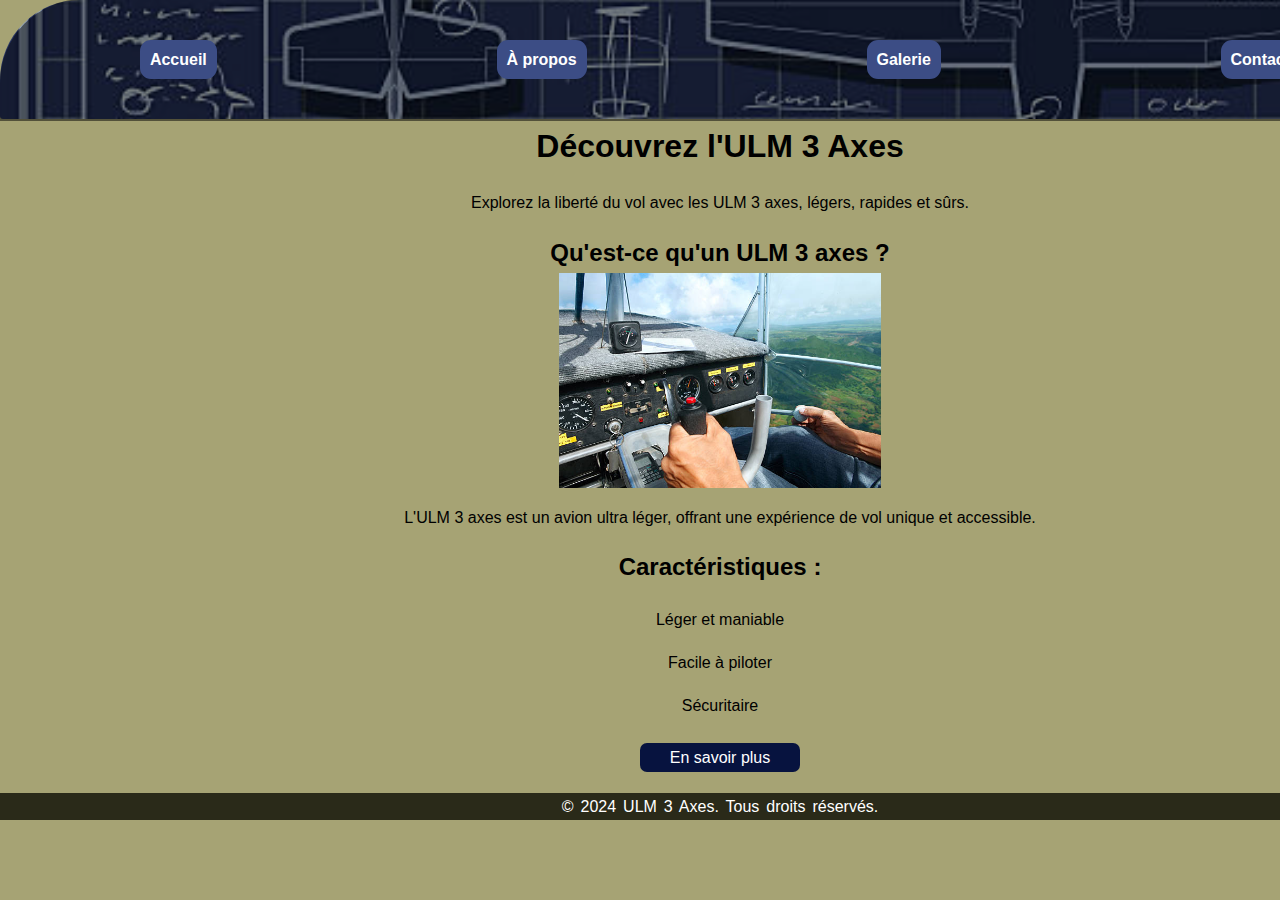
<file: index.html>
<!DOCTYPE html>
<html lang="fr">
<head>
    <meta charset="UTF-8">
    <meta name="viewport" content="width=device-width, initial-scale=1.0">
    <meta name="description" content="Découvrez l'univers des ULM ultra léger motorisé 3 axes.">
    <title>Accueil - ULM 3 Axes</title>
    <link rel="stylesheet" href="/assets/css/style.css">
    <link rel="stylesheet" href="/assets/css/animations.css">
</head>
<body>
    <header>
        <nav>
            <ul>
                <li><a href="index.html">Accueil</a></li>
                <li><a href="about.html">À propos</a></li>
                <li><a href="gallery.html">Galerie</a></li>
                <li><a href="contact.php">Contact</a></li>
            </ul>
        </nav>
     </header>
    <main>   
        <h1>Découvrez l'ULM 3 Axes</h1>
        <p>Explorez la liberté du vol avec les ULM 3 axes, légers, rapides et sûrs.</p>
        
    
        <section class="intro">
            <h2>Qu'est-ce qu'un ULM 3 axes ?</h2>
            <img id="img10" src="/assets/images/cockpit.jpg"  alt="" />
            <p>L'ULM 3 axes est un avion ultra léger, offrant une expérience de vol unique et accessible.</p>
        </section>
        <section class="features">
            <h2 class="caracteristiques">Caractéristiques :</h2>
            <div class="desc">
                <p class="l1">Léger et maniable </p>
                <p class="l2">Facile à piloter</p>
                <p class="l3">Sécuritaire</p>
            </div>
            
        </section>
        <a href="about.html" class="cta-button">En savoir plus</a>
    </main>
    <footer>
        <p>&copy; 2024 ULM 3 Axes. Tous droits réservés.</p>
    </footer>
    <script src="/assets/js/scripts.js"></script>
</body>
</html>
</file>
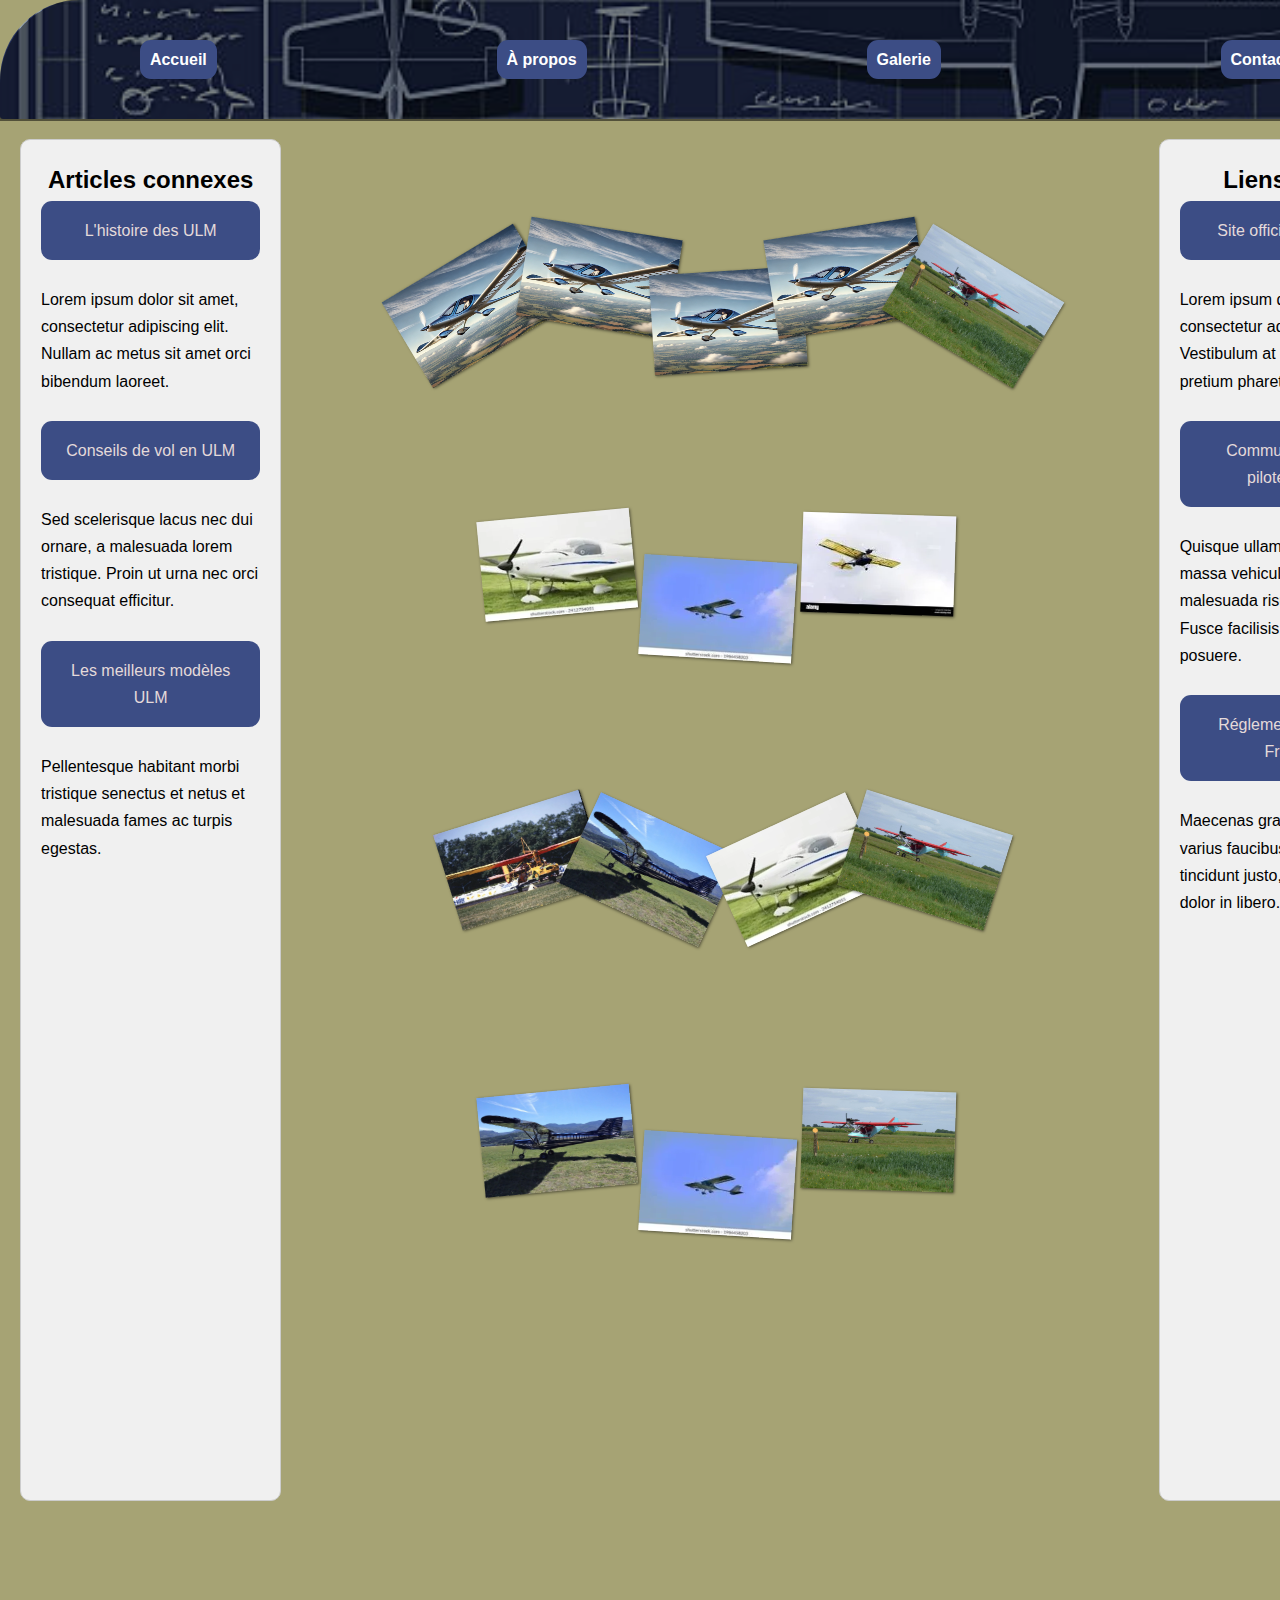
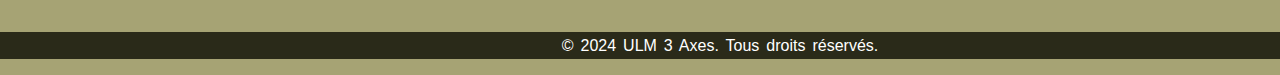
<file: gallery.html>
<!DOCTYPE html>
<html lang="fr">
<head>
    <meta charset="UTF-8">
    <meta name="viewport" content="width=device-width, initial-scale=1.0">
    <meta name="description" content="Découvrez l'univers des ULM ultra léger motorisé 3 axes.">
    <title>gallery - ULM 3 Axes</title>
    <link rel="stylesheet" href="/assets/css/style.css">
    <link rel="stylesheet" href="/assets/css/gallery.css">
    <link rel="stylesheet" href="/assets/css/animations.css">
</head>
<body class="home">
    <header>
        <nav>
            <ul>
                <li><a href="index.html">Accueil</a></li>
                <li><a href="about.html">À propos</a></li>
                <li><a href="gallery.html">Galerie</a></li>
                <li><a href="contact.php">Contact</a></li>
            </ul>
        </nav>
     </header>
    <main>   
        <div class="content">

            <!-- Premier aside - informations ou articles connexes -->
            <aside class="left-sidebar">
                <h2>Articles connexes</h2>
                <ul>
                    <li><a href="article1.html">L'histoire des ULM</a></li>
                    <p>Lorem ipsum dolor sit amet, consectetur adipiscing elit. Nullam ac metus sit amet orci bibendum laoreet.</p>
            
                    <li><a href="article2.html">Conseils de vol en ULM</a></li>
                    <p>Sed scelerisque lacus nec dui ornare, a malesuada lorem tristique. Proin ut urna nec orci consequat efficitur.</p>
            
                    <li><a href="article3.html">Les meilleurs modèles ULM</a></li>
                    <p>Pellentesque habitant morbi tristique senectus et netus et malesuada fames ac turpis egestas.</p>
                </ul>
            </aside>

            <!-- Section principale : galerie -->
            <section class="gallery">
                <div class="image-row">
                    <img src="/assets/images/img/DALL·E.webp" alt="Avion en plein vol" title="Voici un avion en plein vol">
                    <img src="/assets/images/img/DALL·E.webp" alt="Avion en plein vol" title="Voici un avion en plein vol">
                    <img src="/assets/images/img/DALL·E.webp" alt="Avion en plein vol" title="Voici un avion en plein vol">
                    <img src="/assets/images/img/DALL·E.webp" alt="un ulm futuriste!"title="un ulm futuriste!">
                    <img src="/assets/images/img/signa.webp" alt="Ulm x-air" title="le fameux x-AIR dit tube et toile">
                </div>

                <div class="image-row">
                    <img src="/assets/images/img/A1.webp" alt="Avion en plein vol" title="Voici un avion en plein vol">
                    <img src="/assets/images/img/B2.webp" alt="Avion en plein vol" title="Voici un avion en plein vol">
                    <img src="/assets/images/img/téléchargement.webp" alt="Avion en plein vol" title="Voici un avion en plein vol">
                </div>

                <div class="image-row">
                    <img src="/assets/images/img/Ulm2CV1988.webp"alt="Avion en plein vol" title="Voici un avion en plein vol">
                    <img src="/assets/images/img/ulmG1.webp" alt="Avion en plein vol" title="Voici un avion en plein vol">
                    <img src="/assets/images/img/A1.webp" alt="Avion en plein vol" title="Voici un avion en plein vol">
                    <img src="/assets/images/img/signa.webp" alt="Avion en plein vol" title="Voici un avion en plein vol">
                </div>

                <div class="image-row">
                    <img src="/assets/images/img/ulmG1.webp" alt="Avion en plein vol" title="Voici un avion en plein vol">
                    <img src="/assets/images/img/B2.webp" alt="Avion en plein vol" title="Voici un avion en plein vol">
                    <img src="/assets/images/img/signa.webp" alt="Avion en plein vol" title="Voici un avion en plein vol">
                </div>
            </section>

            <!-- Deuxième aside - liens ou autres informations -->
            <aside class="right-sidebar">
                <h2>Liens utiles</h2>
                <ul>
                    <li><a href="https://www.exemple.com" target="_blank">Site officiel de l'ULM</a></li>
                    <p>Lorem ipsum dolor sit amet, consectetur adipiscing elit. Vestibulum at nisi sit amet nisl pretium pharetra.</p>
                
                    <li><a href="https://www.exemple.com" target="_blank">Communauté des pilotes ULM</a></li>
                    <p>Quisque ullamcorper velit ac massa vehicula, nec malesuada risus tincidunt. Fusce facilisis diam a turpis posuere.</p>
                
                    <li><a href="https://www.exemple.com" target="_blank">Réglementations en France</a></li>
                    <p>Maecenas gravida, libero at varius faucibus, risus enim tincidunt justo, sed efficitur orci dolor in libero.</p>
                </ul>
            </aside>

        </div>
    </main>
    <footer>
        <p>&copy; 2024 ULM 3 Axes. Tous droits réservés.</p>
    </footer>
    <script src="/assets/js/scripts.js"></script>
</body>
</html>
</file>
<file: assets/css/style.css>
body {
    font-family: 'Arial', sans-serif;
    margin: auto;
    width: 1440px;
    line-height: 1.7;
    background-color: #a6a374;
}

header {
    background: url('/assets/images/isto.jpg') no-repeat center center/cover;
    height: 119px;
    text-align: center;
    display: flex;
    flex-direction: column;
    justify-content: center;
    margin: auto;
}
nav ul {
    list-style: none;
    padding: 0;
    display: flex;
    justify-content: space-around;
    background: rgba(0, 0, 0, 0.5);
    height: 122px;
    align-items: center;
    border-radius: 84px 84px 0 0;
}



li{
    border-radius: 11px;
    background-color: #3c4d85;
    list-style: none;
    display: flex;
    flex-direction: column;
    align-items: center;
    flex-wrap: wrap;
    padding: 6px 10px 6px 10px;
    animation: fadeIn 5s ease-in-out; 

    &:hover {
        border: solid 2px #ff1904b0;
        border-radius: 10px;
        transform: scale(1.1);
        
      }
}

nav ul li a {
    text-decoration: none;
    font-weight: bold;
    color: white;
}
main{
display: flex;
align-items: center;
flex-direction: column;
margin:auto;
}

.cta-button {
    background-color: #07133f;
    color: white;
    margin: 5px 0px 5px 0;
    padding: 1px 30px;
    text-decoration: none;
    border-radius: 7px;
}

.cta-button:hover {
    background-color: #3617cf;
    color: #000000;
}

h1, h2 {
    display: flex;
    align-items: center;
    justify-content: center;
    margin: auto;

}

form {
    display: flex;
    justify-content: center;
    align-items: center;
    align-content: center;
    flex-direction: column;
}

.submit {
    width: 60px;
    height: 30px;
}



.caracteristiques{
    color: black;
}

.desc {
    margin: 18px;
}

li.l1, li.l2, li.l3 {
    color: #f4f4f4;
    background-color: #000000;
    padding-top: 0%;
}

p { 
    color: black;
    display: flex;
    flex-wrap: nowrap;
    flex-direction: column; 
    align-items: center;
}

footer {
    text-align: center;
    background-color: #2a2a19;
    width: 100%;
    bottom: 0;
}

footer>p {
color: white;
word-spacing: 0.159rem;
}

img {
    width: 51%;
}

.intro {
    display: flex;
    margin: auto;
    align-items: center;
    flex-direction: column;
}


#ulm-info-container {
    display: flex;
    justify-content: center;
    padding: 20px;
}

.content-box {
    width: 850px; /* Largeur du cadre principal */
    padding: 20px;
    border: 2px solid #ccc; /* Bordure du cadre */
    border-radius: 10px; /* Coins arrondis */
    background-color: #f9f9f9; /* Couleur de fond */
    box-shadow: 0 4px 8px rgba(0, 0, 0, 0.1); /* Ombre pour un effet visuel */
}

aside {
    width: 200px; /* Largeur des aside */
    padding: 20px;
    background-color: #eee; /* Couleur de fond des asides */
    border: 1px solid #ccc; /* Bordure pour les asides */
    border-radius: 10px; /* Coins arrondis pour les asides */
    margin: 0 20px; /* Espacement entre le cadre principal et les asides */
}

.left-aside {
    margin-right: 20px; /* Espacement entre le cadre principal et l'aside gauche */
}

.right-aside {
    margin-left: 20px; /* Espacement entre le cadre principal et l'aside droite */
}

#ulm-info-container .content-box, 
#ulm-info-container .left-aside, 
#ulm-info-container .right-aside {
    flex-shrink: 0; /* Empêche les éléments de rétrécir */
}

/* aside gauche */

.federation-item {
    margin-bottom: 20px; /* Espacement entre chaque fédération */
    text-align: center;
}

.federation-item img {
    width: 100px; /* Taille des images */
    height: auto;
    margin-bottom: 10px; /* Espacement sous les images */
    border-radius: 10px; /* Coins arrondis pour les images */
}

.federation-item h4 {
    font-size: 18px;
    margin: 10px 0;
}

.federation-item p {
    font-size: 14px;
    color: #555;
}

.class {
    margin-left: -17px;
}
.class1 {
    width: 780px;
    text-align: center;
    font-size: 18px;
    margin-top: 10px;
    font-family: cursive;
    animation: fadeIn 1s ease-in-out;
    border: 2px solid #000000 !important;
}
</file>
<file: assets/css/animations.css>
/* animations.css */
@keyframes fadeIn {
    from { opacity: 0; }
    to { opacity: 1; }
}

header {
    animation: fadeIn 2s ease-in-out;
    border-radius: 80px 80px 3px 3px;
}

.cta-button {
    animation: fadeIn 1s ease-in-out;
}
</file>
<file: assets/css/gallery.css>
/* styles gallery */


.content {
  flex: 1;
  margin-bottom: 0;
}

.image-row {
  top: 100px;
  height: 391px;
  width: 300px;
  margin: -13px 100px -90px -50px;
  position: relative;
}

.image-row img {
  margin: 0; /* Supprime les marges des images */
  padding: 0; /* Supprime tout padding */
  display: inline-block; /* Garde l'image sur la même ligne que les autres images */
}

img {
  height: 100px; /* Définit la hauteur des images */
  position: absolute; /* Permet de positionner les images par rapport à leur parent relatif */
  left: 0; /* Position initiale des images */
  offset-path: path('m 0 50 q 50-30 100-30 t 100 30 100 0 100-30 100 30'); /* Trajectoire pour l'animation */
  box-shadow: 1px 1px 3px #0008; /* Ajoute une ombre */
  transition: transform .4s ease-out, offset-path .4s cubic-bezier(.77,-1.17,.75,.84), box-shadow .3s, z-index .3s; /* Transition */
  z-index: 0; /* Définit l'ordre d'empilement initial */
}

img:hover {
  transform: scale(5); /* Agrandit l'image au survol */
  offset-path: path('m 5 65 q 45-0 90-0 t 90 0 90 0 90-0 90 0'); /* Change la trajectoire au survol */
  box-shadow: 3px 4px 10px #0006; /* Ombre plus prononcée au survol */
  z-index: 999; /* Place l'image au-dessus des autres pendant l'animation */
}

/* Positionnement pour 3 images */
img:nth-last-child(3):first-child {
  offset-distance: 17%;
}
img:nth-last-child(2):nth-child(2) {
  offset-distance: 49%;
}
img:last-child:nth-child(3) {
  offset-distance: 81%;
}

/* Positionnement pour 4 images */
img:nth-last-child(4):first-child {
  offset-distance: 10%;
}
img:nth-last-child(3):nth-child(2) {
  offset-distance: 35%;
}
img:nth-last-child(2):nth-child(3) {
  offset-distance: 65%;
}
img:last-child:nth-child(4) {
  offset-distance: 90%;
}

/* Positionnement pour 5 images */
img:nth-last-child(5):first-child {
  offset-distance: 0%;
}
img:nth-last-child(4):nth-child(2) {
  offset-distance: 25%;
}
img:nth-last-child(3):nth-child(3) {
  offset-distance: 51%;
}
img:nth-last-child(2):nth-child(4) {
  offset-distance: 75%;
}
img:last-child:nth-child(5) {
  offset-distance: 100%;
}

footer {
  text-align: center !important;
  background-color: #2a2a19 !important;
  width: 100% !important;
  color: white !important;
  position: relative !important;
  bottom: 0 !important;
  margin-top: auto !important;
}


/* Style du texte dans le footer */
footer>p {
  color: white;
  word-spacing: 0.159rem;
}

/* Style pour le conteneur principal */
.content {
  display: flex;
  margin: 20px 0 115px 0;
  width: 100%;
  justify-content: center;
}

/* Style pour les barres latérales */
.left-sidebar, .right-sidebar {
  width: 20%;
  height: auto;
  background-color: #f0f0f0;
}
 
/* Ajustement de la galerie pour le centrage entre les aside */
.gallery {
  width: calc(100% - 400px); /* Ajuste la largeur de la galerie */
  display: flex;
  flex-direction: column;
  align-items: center;
  margin: 30px 0 0px 0; /* Centre la galerie */
  padding-right: 45px;
  margin-bottom: 180px;
}

/* Centrage des liens et éléments dans la galerie */
.gallery a {
  display: block;
  text-align: center; /* Centre le texte des liens */
  margin: 0 auto; /* Centre le lien dans son conteneur parent */
}

/* Style pour centrer les liens dans l'aside */
aside ul {
  list-style-type: none; /* Supprime les puces de la liste */
  padding: 0;
  margin: 0;
  display: flex;
  flex-direction: column; /* Aligne les éléments verticalement */
  gap: 10px; /* Espace entre les éléments */
}

aside ul li {
  text-align: center; /* Centre le texte dans chaque élément de liste */
}

aside ul li a {
  text-decoration: none; /* Supprime le soulignement des liens */
  padding: 10px 15px;
  font-size: 16px; /* Taille de police ajustée */
  color: #e4dada; /* Couleur du texte */
}

aside ul li a:hover {
  color: black; /* Change la couleur au survol */
  border-color: antiquewhite;
}

/* Optionnel : pour empêcher les barres latérales et la galerie de se chevaucher sur des petits écrans */
@media (max-width: 768px) {
  .content {
      flex-direction: column;
  }

  .left-sidebar, .right-sidebar, .gallery {
      width: 100%;
      margin-bottom: 20px;
  }
}
</file>
